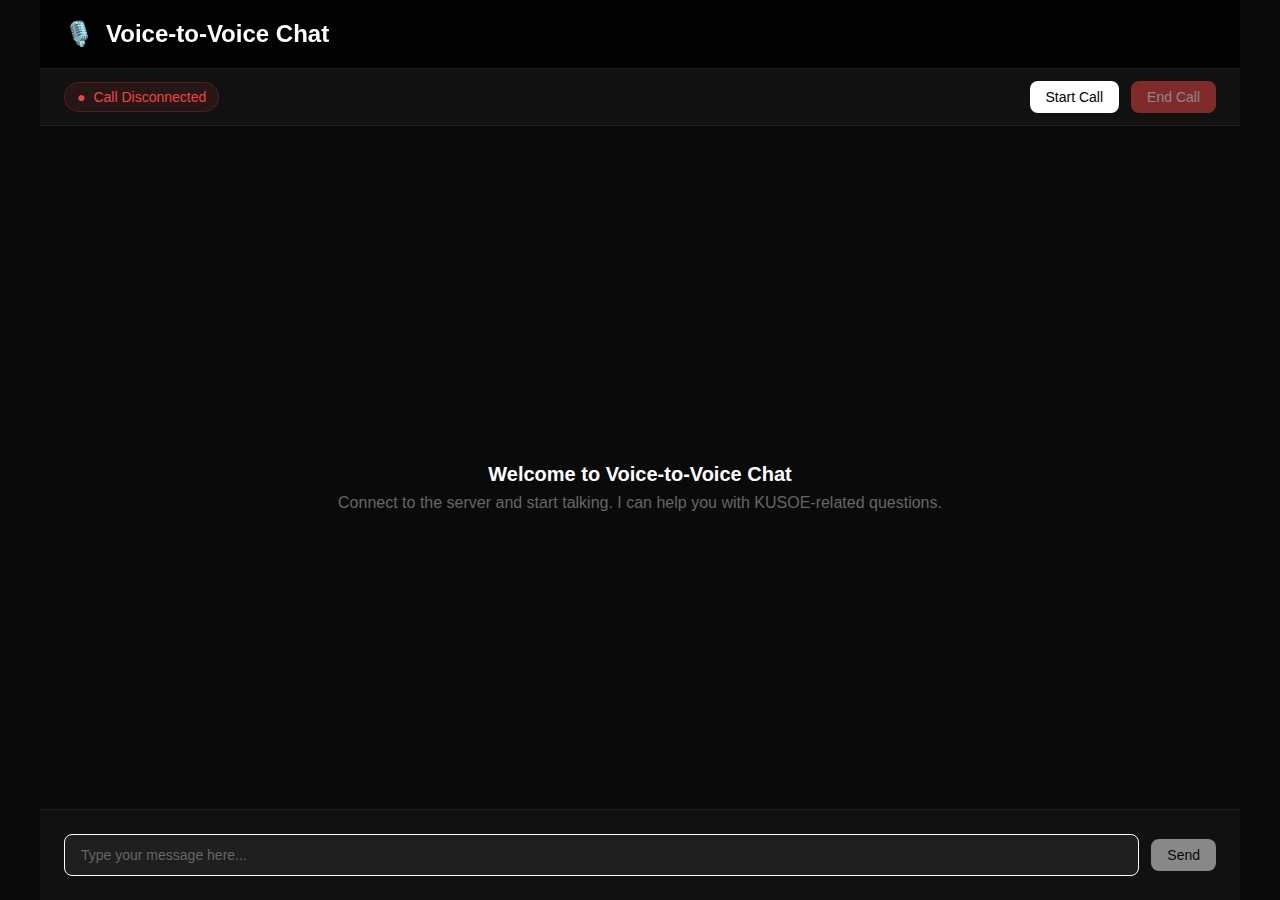
<file: voice_chat_client.html>
<!DOCTYPE html>
<html lang="en">
<head>
    <meta charset="UTF-8">
    <meta name="viewport" content="width=device-width, initial-scale=1.0">
    <title>Voice-to-Voice Chat</title>
    <style>
        * {
            margin: 0;
            padding: 0;
            box-sizing: border-box;
        }

        body {
            font-family: 'Inter', -apple-system, BlinkMacSystemFont, 'Segoe UI', Roboto, sans-serif;
            background: #0a0a0a;
            color: #ffffff;
            height: 100vh;
            overflow: hidden;
        }

        .container {
            height: 100vh;
            display: flex;
            flex-direction: column;
            max-width: 1200px;
            margin: 0 auto;
        }

        .header {
            padding: 20px 24px;
            border-bottom: 1px solid #1f1f1f;
            background: rgba(0, 0, 0, 0.8);
            backdrop-filter: blur(10px);
        }

        .header h1 {
            font-size: 24px;
            font-weight: 600;
            color: #ffffff;
            display: flex;
            align-items: center;
            gap: 12px;
        }

        .status-bar {
            padding: 12px 24px;
            background: #111111;
            border-bottom: 1px solid #1f1f1f;
            display: flex;
            align-items: center;
            justify-content: space-between;
        }

        .status {
            font-size: 14px;
            font-weight: 500;
            padding: 6px 12px;
            border-radius: 20px;
            display: flex;
            align-items: center;
            gap: 8px;
        }

        .status.connected {
            background: rgba(34, 197, 94, 0.1);
            color: #22c55e;
            border: 1px solid rgba(34, 197, 94, 0.2);
        }

        .status.disconnected {
            background: rgba(239, 68, 68, 0.1);
            color: #ef4444;
            border: 1px solid rgba(239, 68, 68, 0.2);
        }

        .status.recording {
            background: rgba(251, 191, 36, 0.1);
            color: #fbbf24;
            border: 1px solid rgba(251, 191, 36, 0.2);
        }

        .controls {
            display: flex;
            gap: 12px;
            align-items: center;
        }

        .btn {
            padding: 8px 16px;
            border: none;
            border-radius: 8px;
            font-size: 14px;
            font-weight: 500;
            cursor: pointer;
            transition: all 0.2s ease;
            display: flex;
            align-items: center;
            gap: 6px;
        }

        .btn:hover {
            transform: translateY(-1px);
        }

        .btn:disabled {
            opacity: 0.5;
            cursor: not-allowed;
            transform: none;
        }

        .btn-primary {
            background: #ffffff;
            color: #000000;
        }

        .btn-primary:hover:not(:disabled) {
            background: #f0f0f0;
        }

        .btn-secondary {
            background: transparent;
            color: #ffffff;
            border: 1px solid #333333;
        }

        .btn-secondary:hover:not(:disabled) {
            background: #1f1f1f;
        }

        .btn-danger {
            background: #ef4444;
            color: #ffffff;
        }

        .btn-danger:hover:not(:disabled) {
            background: #dc2626;
        }

        .btn-recording {
            background: #fbbf24;
            color: #000000;
        }

        .btn-recording:hover:not(:disabled) {
            background: #f59e0b;
        }

        .voice-activity-indicator {
            display: flex;
            align-items: center;
            gap: 8px;
            padding: 8px 12px;
            border-radius: 8px;
            background: rgba(34, 197, 94, 0.1);
            border: 1px solid rgba(34, 197, 94, 0.2);
            color: #22c55e;
            font-size: 14px;
            font-weight: 500;
        }

        .voice-activity-indicator.hidden {
            display: none;
        }

        .voice-activity-indicator.listening {
            background: rgba(34, 197, 94, 0.1);
            border-color: rgba(34, 197, 94, 0.2);
            color: #22c55e;
        }

        .voice-activity-indicator.speaking {
            background: rgba(251, 191, 36, 0.1);
            border-color: rgba(251, 191, 36, 0.2);
            color: #fbbf24;
        }

        .voice-activity-indicator.processing {
            background: rgba(147, 51, 234, 0.1);
            border-color: rgba(147, 51, 234, 0.2);
            color: #9333ea;
        }

        .voice-indicator-dot {
            width: 8px;
            height: 8px;
            border-radius: 50%;
            background: currentColor;
            animation: pulse 2s infinite;
        }

        .voice-activity-indicator.speaking .voice-indicator-dot {
            animation: fastPulse 0.5s infinite;
        }

        .voice-activity-indicator.processing .voice-indicator-dot {
            animation: spin 1s linear infinite;
        }

        @keyframes pulse {
            0%, 100% { opacity: 1; }
            50% { opacity: 0.5; }
        }

        @keyframes fastPulse {
            0%, 100% { opacity: 1; transform: scale(1); }
            50% { opacity: 0.7; transform: scale(1.2); }
        }

        @keyframes spin {
            0% { transform: rotate(0deg); }
            100% { transform: rotate(360deg); }
        }

        .main-content {
            flex: 1;
            display: flex;
            flex-direction: column;
            overflow: hidden;
        }

        .chat-container {
            flex: 1;
            overflow-y: auto;
            padding: 24px;
            background: #0a0a0a;
            display: flex;
            flex-direction: column;
            gap: 16px;
        }

        .chat-container::-webkit-scrollbar {
            width: 6px;
        }

        .chat-container::-webkit-scrollbar-track {
            background: #111111;
        }

        .chat-container::-webkit-scrollbar-thumb {
            background: #333333;
            border-radius: 3px;
        }

        .message {
            max-width: 70%;
            display: flex;
            flex-direction: column;
            gap: 8px;
        }

        .message.user {
            align-self: flex-end;
            align-items: flex-end;
        }

        .message.bot {
            align-self: flex-start;
            align-items: flex-start;
        }

        .message.system {
            align-self: center;
            align-items: center;
            max-width: 50%;
        }

        .message-content {
            padding: 12px 16px;
            border-radius: 16px;
            font-size: 14px;
            line-height: 1.5;
            word-wrap: break-word;
        }

        .message.user .message-content {
            background: #ffffff;
            color: #000000;
        }

        .message.bot .message-content {
            background: #1f1f1f;
            color: #ffffff;
            border: 1px solid #333333;
        }

        .message.system .message-content {
            background: rgba(156, 163, 175, 0.1);
            color: #9ca3af;
            border: 1px solid rgba(156, 163, 175, 0.2);
            font-style: italic;
            text-align: center;
        }

        .rag-info {
            background: rgba(59, 130, 246, 0.1);
            border: 1px solid rgba(59, 130, 246, 0.2);
            border-radius: 8px;
            padding: 8px 12px;
            font-size: 12px;
            color: #60a5fa;
            margin-top: 4px;
        }

        .rag-info .label {
            font-weight: 600;
            margin-bottom: 4px;
        }

        .audio-player {
            background: #111111;
            border: 1px solid #333333;
            border-radius: 8px;
            padding: 8px;
            margin-top: 8px;
        }

        .audio-player audio {
            width: 100%;
            height: 32px;
        }

        .input-container {
            padding: 24px;
            background: #111111;
            border-top: 1px solid #1f1f1f;
        }

        .input-row {
            display: flex;
            gap: 12px;
            align-items: center;
        }

        .text-input {
            flex: 1;
            padding: 12px 16px;
            background: #1f1f1f;
            border: 1px solid #333333;
            border-radius: 8px;
            color: #ffffff;
            font-size: 14px;
            outline: none;
            transition: border-color 0.2s ease;
        }

        .text-input:focus {
            border-color: #ffffff;
        }

        .text-input::placeholder {
            color: #666666;
        }

        .recording-indicator {
            display: inline-block;
            width: 8px;
            height: 8px;
            background: #fbbf24;
            border-radius: 50%;
            margin-right: 6px;
            animation: pulse 1s infinite;
        }

        @keyframes pulse {
            0%, 100% { opacity: 1; }
            50% { opacity: 0.3; }
        }

        .welcome-message {
            text-align: center;
            color: #666666;
            margin-top: 40px;
            font-size: 16px;
        }

        .welcome-message h2 {
            color: #ffffff;
            margin-bottom: 8px;
            font-size: 20px;
            font-weight: 600;
        }

        .empty-state {
            flex: 1;
            display: flex;
            align-items: center;
            justify-content: center;
            flex-direction: column;
            gap: 16px;
        }

        .typing-indicator {
            display: flex;
            gap: 4px;
            align-items: center;
            padding: 12px 16px;
            background: #1f1f1f;
            border-radius: 16px;
            align-self: flex-start;
        }

        .typing-dot {
            width: 4px;
            height: 4px;
            background: #666666;
            border-radius: 50%;
            animation: typing 1.4s infinite;
        }

        .typing-dot:nth-child(2) { animation-delay: 0.2s; }
        .typing-dot:nth-child(3) { animation-delay: 0.4s; }

        @keyframes typing {
            0%, 60%, 100% { opacity: 0.3; }
            30% { opacity: 1; }
        }
    </style>
</head>
<body>
    <div class="container">
        <div class="header">
            <h1>
                <span>🎙️</span>
                Voice-to-Voice Chat
            </h1>
        </div>

        <div class="status-bar">
            <div class="status disconnected" id="status">
                <span>●</span>
                Call Disconnected
            </div>
            
            <div class="controls">
                <button class="btn btn-primary" id="connectBtn" onclick="connect()">Start Call</button>
                <button class="btn btn-danger" id="disconnectBtn" onclick="disconnect()" disabled>End Call</button>
                <div class="voice-activity-indicator hidden" id="voiceActivity">
                    <div class="voice-indicator-dot"></div>
                    <span id="voiceStatus">Listening...</span>
                </div>
            </div>
        </div>

        <div class="main-content">
            <div class="chat-container" id="chatContainer">
                <div class="empty-state">
                    <div class="welcome-message">
                        <h2>Welcome to Voice-to-Voice Chat</h2>
                        <p>Connect to the server and start talking. I can help you with KUSOE-related questions.</p>
                    </div>
                </div>
            </div>
        </div>

        <div class="input-container">
            <div class="input-row">
                <input type="text" class="text-input" id="textInput" placeholder="Type your message here..." onkeypress="handleKeyPress(event)">
                <button class="btn btn-primary" id="sendBtn" onclick="sendTextMessage()" disabled>Send</button>
            </div>
        </div>
    </div>

    <script>
        let ws = null;
        let mediaRecorder = null;
        let audioChunks = [];
        let isRecording = false;
        let isProcessing = false;
        let isCallActive = false;
        let audioContext = null;
        let analyser = null;
        let microphone = null;
        let stream = null;
        let silenceTimer = null;
        let voiceActivityTimer = null;
        let isListening = false;
        let userInteracted = false; // Track user interaction for auto-play
        
        // Enable auto-play after user interaction
        document.addEventListener('click', function() {
            userInteracted = true;
        });
        
        document.addEventListener('keydown', function() {
            userInteracted = true;
        });
        
        // Voice activity detection parameters (optimized for speed)
        const SILENCE_THRESHOLD = 0.008; // Lower threshold for faster detection
        const SILENCE_DURATION = 1000; // Reduced to 1 second
        const MIN_RECORDING_TIME = 300; // Reduced minimum recording time
        const VOICE_ACTIVITY_THRESHOLD = 0.015; // Lower threshold for faster trigger
        const VOICE_CHECK_INTERVAL = 50; // Check every 50ms instead of 100ms
        
        const statusDiv = document.getElementById('status');
        const chatContainer = document.getElementById('chatContainer');
        const connectBtn = document.getElementById('connectBtn');
        const disconnectBtn = document.getElementById('disconnectBtn');
        const voiceActivity = document.getElementById('voiceActivity');
        const voiceStatus = document.getElementById('voiceStatus');
        const textInput = document.getElementById('textInput');
        const sendBtn = document.getElementById('sendBtn');
        
        function updateStatus(message, className) {
            statusDiv.innerHTML = `<span>●</span> ${message}`;
            statusDiv.className = `status ${className}`;
        }
        
        function updateVoiceActivity(status, className) {
            voiceStatus.textContent = status;
            voiceActivity.className = `voice-activity-indicator ${className}`;
        }
        
        function getAudioLevel() {
            if (!analyser) return 0;
            
            const bufferLength = analyser.frequencyBinCount;
            const dataArray = new Uint8Array(bufferLength);
            analyser.getByteFrequencyData(dataArray);
            
            let sum = 0;
            for (let i = 0; i < bufferLength; i++) {
                sum += dataArray[i];
            }
            
            return sum / bufferLength / 128.0; // Normalize to 0-1
        }
        
        function startVoiceActivityDetection() {
            if (!isCallActive) return;
            
            const audioLevel = getAudioLevel();
            
            if (audioLevel > VOICE_ACTIVITY_THRESHOLD) {
                // Voice detected - start recording immediately
                if (!isRecording && !isProcessing) {
                    startRecording();
                    updateVoiceActivity('Speaking...', 'speaking');
                }
                
                // Clear silence timer
                if (silenceTimer) {
                    clearTimeout(silenceTimer);
                    silenceTimer = null;
                }
                
                // Start silence detection with reduced time
                silenceTimer = setTimeout(() => {
                    if (isRecording) {
                        stopRecording();
                    }
                }, SILENCE_DURATION);
            } else {
                // No voice detected
                if (!isRecording && !isProcessing) {
                    updateVoiceActivity('Listening...', 'listening');
                }
            }
            
            // Continue monitoring with faster interval
            if (isCallActive) {
                voiceActivityTimer = setTimeout(startVoiceActivityDetection, VOICE_CHECK_INTERVAL);
            }
        }
        
        async function initializeVoiceDetection() {
            try {
                // Request high-quality audio with optimized settings
                stream = await navigator.mediaDevices.getUserMedia({ 
                    audio: {
                        echoCancellation: true,
                        noiseSuppression: true,
                        autoGainControl: true,
                        sampleRate: 16000, // Optimized for speech
                        sampleSize: 16,
                        channelCount: 1 // Mono for faster processing
                    }
                });
                
                // Optimize audio context for low latency
                audioContext = new (window.AudioContext || window.webkitAudioContext)({
                    sampleRate: 16000,
                    latencyHint: 'interactive' // Prioritize low latency
                });
                
                analyser = audioContext.createAnalyser();
                microphone = audioContext.createMediaStreamSource(stream);
                
                // Optimize analyser settings for speed
                analyser.fftSize = 256; // Reduced for faster processing
                analyser.smoothingTimeConstant = 0.3; // Faster response
                microphone.connect(analyser);
                
                return true;
            } catch (error) {
                console.error('Error initializing voice detection:', error);
                addMessage('Error: Could not access microphone for voice detection', 'system');
                return false;
            }
        }
        
        function cleanupVoiceDetection() {
            if (voiceActivityTimer) {
                clearTimeout(voiceActivityTimer);
                voiceActivityTimer = null;
            }
            
            if (silenceTimer) {
                clearTimeout(silenceTimer);
                silenceTimer = null;
            }
            
            if (mediaRecorder && mediaRecorder.state !== 'inactive') {
                mediaRecorder.stop();
            }
            
            if (stream) {
                stream.getTracks().forEach(track => track.stop());
                stream = null;
            }
            
            if (audioContext) {
                audioContext.close();
                audioContext = null;
            }
            
            analyser = null;
            microphone = null;
            isRecording = false;
            isProcessing = false;
            isCallActive = false;
        }
        
        function clearEmptyState() {
            const emptyState = chatContainer.querySelector('.empty-state');
            if (emptyState) {
                emptyState.remove();
            }
        }
        
        function addMessage(content, type, ragInfo = null) {
            clearEmptyState();
            
            const messageDiv = document.createElement('div');
            messageDiv.className = `message ${type}`;
            
            const contentDiv = document.createElement('div');
            contentDiv.className = 'message-content';
            contentDiv.textContent = content;
            
            messageDiv.appendChild(contentDiv);
            
            // Add RAG information if available
            if (ragInfo) {
                const ragDiv = document.createElement('div');
                ragDiv.className = 'rag-info';
                ragDiv.innerHTML = `
                    <div class="label">📚 Knowledge Retrieved:</div>
                    <div>${ragInfo}</div>
                `;
                messageDiv.appendChild(ragDiv);
            }
            
            chatContainer.appendChild(messageDiv);
            chatContainer.scrollTop = chatContainer.scrollHeight;
        }
        
        function addAudioMessage(audioData, type) {
            clearEmptyState();
            
            const messageDiv = document.createElement('div');
            messageDiv.className = `message ${type}`;
            
            const audioDiv = document.createElement('div');
            audioDiv.className = 'audio-player';
            
            const audio = document.createElement('audio');
            audio.controls = true;
            audio.preload = 'auto';
            
            try {
                const audioBlob = new Blob([audioData], { type: 'audio/wav' });
                const audioUrl = URL.createObjectURL(audioBlob);
                audio.src = audioUrl;
                
                // Add error handling
                audio.onerror = function(e) {
                    console.error('Audio playback error:', e);
                    const errorMsg = document.createElement('div');
                    errorMsg.textContent = 'Error: Could not play audio';
                    errorMsg.style.color = '#ff6b6b';
                    errorMsg.style.fontSize = '12px';
                    audioDiv.appendChild(errorMsg);
                };
                
                // Add load event
                audio.onloadeddata = function() {
                    console.log('Audio loaded successfully');
                };
                
                audioDiv.appendChild(audio);
                messageDiv.appendChild(audioDiv);
                chatContainer.appendChild(messageDiv);
                chatContainer.scrollTop = chatContainer.scrollHeight;
                
                // Auto-play the response with user gesture check
                if (userInteracted) {
                    const playPromise = audio.play();
                    if (playPromise !== undefined) {
                        playPromise.then(() => {
                            console.log('Audio playing successfully');
                        }).catch(error => {
                            console.log('Auto-play failed:', error);
                            // Show play button or message
                            const playMsg = document.createElement('div');
                            playMsg.textContent = 'Click to play audio response';
                            playMsg.style.color = '#60a5fa';
                            playMsg.style.fontSize = '12px';
                            playMsg.style.marginTop = '4px';
                            audioDiv.appendChild(playMsg);
                        });
                    }
                } else {
                    // User hasn't interacted yet, show message
                    const playMsg = document.createElement('div');
                    playMsg.textContent = 'Click to play audio response';
                    playMsg.style.color = '#60a5fa';
                    playMsg.style.fontSize = '12px';
                    playMsg.style.marginTop = '4px';
                    audioDiv.appendChild(playMsg);
                }
                
            } catch (error) {
                console.error('Error creating audio blob:', error);
                const errorMsg = document.createElement('div');
                errorMsg.textContent = 'Error: Could not create audio';
                errorMsg.style.color = '#ff6b6b';
                audioDiv.appendChild(errorMsg);
                messageDiv.appendChild(audioDiv);
                chatContainer.appendChild(messageDiv);
                chatContainer.scrollTop = chatContainer.scrollHeight;
            }
        }
        
        function showTypingIndicator() {
            clearEmptyState();
            
            const typingDiv = document.createElement('div');
            typingDiv.className = 'typing-indicator';
            typingDiv.id = 'typing-indicator';
            
            for (let i = 0; i < 3; i++) {
                const dot = document.createElement('div');
                dot.className = 'typing-dot';
                typingDiv.appendChild(dot);
            }
            
            chatContainer.appendChild(typingDiv);
            chatContainer.scrollTop = chatContainer.scrollHeight;
        }
        
        function hideTypingIndicator() {
            const typingIndicator = document.getElementById('typing-indicator');
            if (typingIndicator) {
                typingIndicator.remove();
            }
        }
        
        async function connect() {
            if (ws && ws.readyState === WebSocket.OPEN) {
                return;
            }
            
            // Initialize voice detection first
            const voiceInitialized = await initializeVoiceDetection();
            if (!voiceInitialized) {
                return;
            }
            
            ws = new WebSocket('ws://localhost:8000/ws');
            
            ws.onopen = function() {
                updateStatus('In Call', 'connected');
                connectBtn.disabled = true;
                disconnectBtn.disabled = false;
                sendBtn.disabled = false;
                isCallActive = true;
                
                // Show voice activity indicator
                voiceActivity.classList.remove('hidden');
                updateVoiceActivity('Listening...', 'listening');
                
                // Start voice activity detection
                startVoiceActivityDetection();
                
                addMessage('📞 Call started! Speak naturally - the system will detect your voice and respond automatically.', 'system');
            };
            
            ws.onmessage = function(event) {
                const data = JSON.parse(event.data);
                
                if (data.type === 'status') {
                    if (data.message.includes('Processing')) {
                        showTypingIndicator();
                        updateVoiceActivity('Processing...', 'processing');
                    }
                    addMessage(data.message, 'system');
                } else if (data.type === 'audio_response') {
                    hideTypingIndicator();
                    isProcessing = false;
                    
                    try {
                        // Decode base64 audio and play
                        const audioData = atob(data.audio);
                        const audioArray = new Uint8Array(audioData.length);
                        for (let i = 0; i < audioData.length; i++) {
                            audioArray[i] = audioData.charCodeAt(i);
                        }
                        addAudioMessage(audioArray, 'bot');
                        
                        // Resume listening after response
                        if (isCallActive) {
                            updateVoiceActivity('Listening...', 'listening');
                        }
                    } catch (error) {
                        console.error('Error playing audio:', error);
                        addMessage('Error: Could not play audio response', 'system');
                        
                        // Resume listening after error
                        if (isCallActive) {
                            updateVoiceActivity('Listening...', 'listening');
                        }
                    }
                } else if (data.type === 'text_response') {
                    hideTypingIndicator();
                    addMessage(data.text, 'bot', data.rag_info);
                } else if (data.type === 'error') {
                    hideTypingIndicator();
                    isProcessing = false;
                    addMessage(`Error: ${data.message}`, 'system');
                    
                    // Resume listening after error
                    if (isCallActive) {
                        updateVoiceActivity('Listening...', 'listening');
                    }
                }
            };
            
            ws.onclose = function() {
                cleanupVoiceDetection();
                updateStatus('Call Ended', 'disconnected');
                connectBtn.disabled = false;
                disconnectBtn.disabled = true;
                sendBtn.disabled = true;
                voiceActivity.classList.add('hidden');
                addMessage('📞 Call ended', 'system');
            };
            
            ws.onerror = function(error) {
                console.error('WebSocket error:', error);
                addMessage('Connection error occurred', 'system');
            };
        }
        
        function disconnect() {
            cleanupVoiceDetection();
            if (ws) {
                ws.close();
            }
        }
        
        async function startRecording() {
            if (isRecording || isProcessing || !stream) return;
            
            try {
                // Use optimized MediaRecorder settings for speed
                const options = {
                    mimeType: 'audio/webm;codecs=opus', // Faster encoding
                    audioBitsPerSecond: 64000 // Lower bitrate for speed
                };
                
                // Fallback to default if not supported
                if (!MediaRecorder.isTypeSupported(options.mimeType)) {
                    mediaRecorder = new MediaRecorder(stream);
                } else {
                    mediaRecorder = new MediaRecorder(stream, options);
                }
                
                audioChunks = [];
                
                // Process audio in smaller chunks for faster response
                mediaRecorder.ondataavailable = function(event) {
                    if (event.data.size > 0) {
                        audioChunks.push(event.data);
                    }
                };
                
                mediaRecorder.onstop = function() {
                    const audioBlob = new Blob(audioChunks, { 
                        type: mediaRecorder.mimeType || 'audio/webm' 
                    });
                    sendAudioMessage(audioBlob);
                };
                
                // Start recording with time slicing for faster processing
                mediaRecorder.start(100); // 100ms chunks
                isRecording = true;
                
                addMessage('🎤 Voice detected - recording...', 'user');
                
            } catch (error) {
                console.error('Error starting recording:', error);
                addMessage('Error: Could not start recording', 'system');
            }
        }
        
        function stopRecording() {
            if (!isRecording) return;
            
            mediaRecorder.stop();
            isRecording = false;
            isProcessing = true;
            
            updateVoiceActivity('Processing...', 'processing');
            addMessage('🎤 Voice message sent', 'user');
        }
        
        function sendAudioMessage(audioBlob) {
            const reader = new FileReader();
            reader.onload = function() {
                const audioData = reader.result.split(',')[1]; // Remove data URL prefix
                
                if (ws && ws.readyState === WebSocket.OPEN) {
                    ws.send(JSON.stringify({
                        type: 'audio',
                        audio: audioData
                    }));
                } else {
                    addMessage('Error: Not connected to server', 'system');
                }
                
                isProcessing = false;
            };
            reader.readAsDataURL(audioBlob);
        }
        
        function sendTextMessage() {
            const text = textInput.value.trim();
            if (!text) return;
            
            if (ws && ws.readyState === WebSocket.OPEN) {
                ws.send(JSON.stringify({
                    type: 'text',
                    text: text
                }));
                
                addMessage(text, 'user');
                textInput.value = '';
            } else {
                addMessage('Error: Not connected to server', 'system');
            }
        }
        
        function handleKeyPress(event) {
            if (event.key === 'Enter') {
                sendTextMessage();
            }
        }
        
        // Auto-focus on text input when page loads
        window.onload = function() {
            textInput.focus();
        };
    </script>
</body>
</html>
</file>
